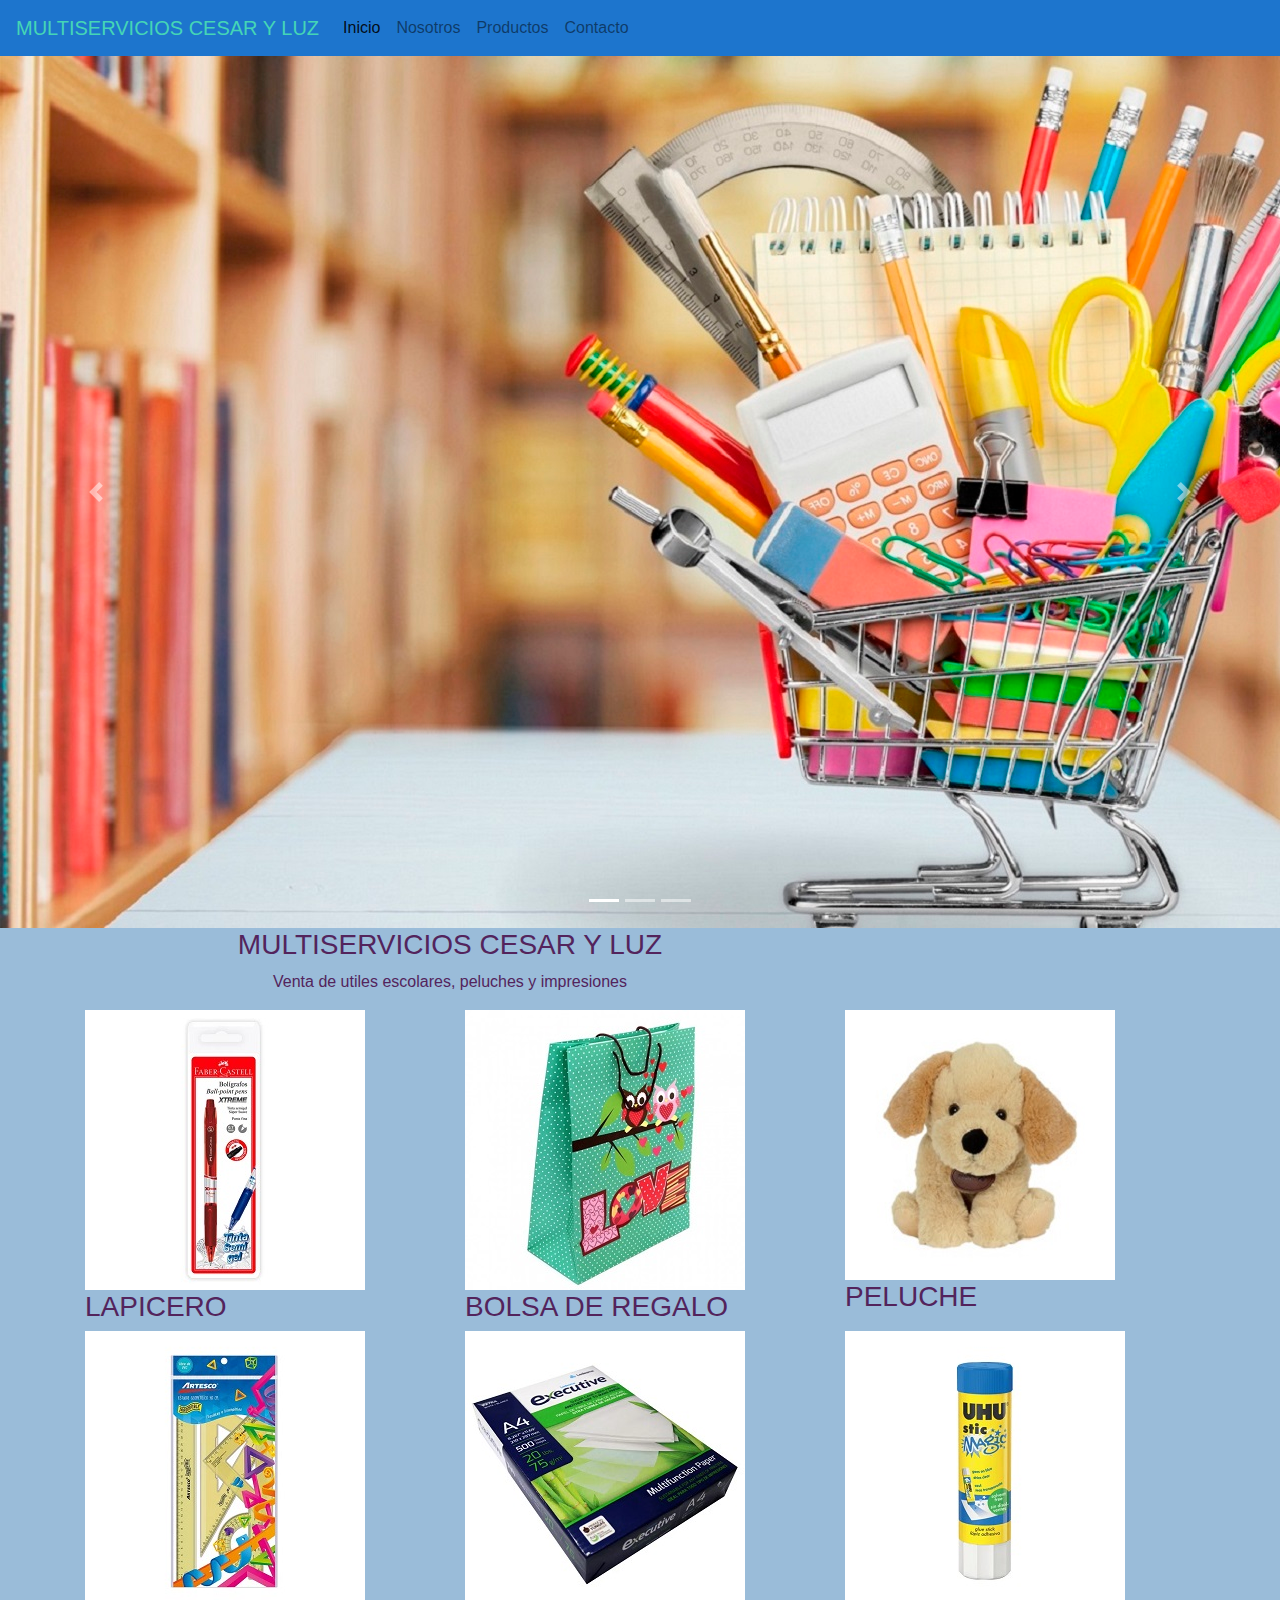
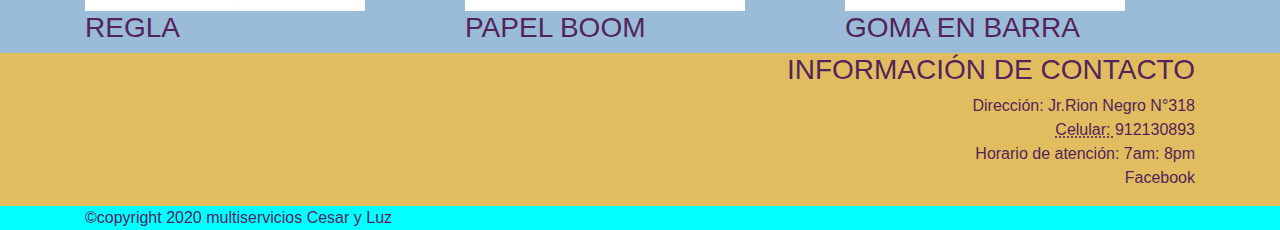
<file: index.html>
<!DOCTYPE html>
<html lang="en">
  <head>
    <meta charset="utf-8">
	<meta http-equiv="X-UA-Compatible" content="IE=edge">
	<meta name="viewport" content="width=device-width, initial-scale=1">
    <title>MULTISERVICIOS CESAR Y LUZ</title>
    <!-- Bootstrap -->
	<link href="css/bootstrap-4.3.1.css" rel="stylesheet">
	<link href="css/Diseños.css" rel="stylesheet" type="text/css">
  </head>
  <body>
  	<!-- body code goes here -->
    <nav class="navbar navbar-expand-lg navbar-light bg-light"> <a class="navbar-brand" href="#">MULTISERVICIOS CESAR Y LUZ </a>
      <button class="navbar-toggler" type="button" data-toggle="collapse" data-target="#navbarSupportedContent1" aria-controls="navbarSupportedContent1" aria-expanded="false" aria-label="Toggle navigation"> 
		  <span class="navbar-toggler-icon">
		  </span> 
		</button>
		

      <div class="collapse navbar-collapse" 
		   id="navbarSupportedContent1">
        <ul class="nav navbar-nav navbar-right" > 

		  <li class="nav-item active"> <a class="nav-link" href="index.html">Inicio <span class="sr-only">(current)</span></a></li>

		  <li class="nav-item"> <a class="nav-link" href="nosotros.html">Nosotros</a> </li>

		  <li class="nav-item"> <a class="nav-link" href="productos.html">Productos</a> </li>

		  <li class="nav-item"> <a class="nav-link" href="contacto.html">Contacto</a> </li>

        </ul>
        
		  
      </div>
    </nav>

	  <!--desarrollo del slider-->
	  
	  
    <div id="carouselExampleIndicators1" class="carousel slide" data-ride="carousel" style="background-color: grey">
        <ol class="carousel-indicators">
          <li data-target="#carouselExampleIndicators1" data-slide-to="0" class="active"></li>
          <li data-target="#carouselExampleIndicators1" data-slide-to="1"></li>
          <li data-target="#carouselExampleIndicators1" data-slide-to="2"></li>
        </ol>
		
		
      <div class="carousel-inner" role="listbox">
          <div class="carousel-item active"> <img class="d-block mx-auto" src="images/slider 1.jpg" alt="First slide">
            <div class="carousel-caption">
           
            </div>
          </div>
			
			
          <div class="carousel-item"> <img class="d-block mx-auto" src="images/slider 2.jpg" alt="Second slide">
            <div class="carousel-caption">
             
            </div>
          </div>
			
			
          <div class="carousel-item"> <img class="d-block mx-auto" src="images/slider 3.jpg" alt="Third slide">
            <div class="carousel-caption">
            
            </div>
          </div>
        </div>
		
		
        <a class="carousel-control-prev" href="#carouselExampleIndicators1" role="button" data-slide="prev"> <span class="carousel-control-prev-icon" aria-hidden="true"></span> <span class="sr-only">Previous</span> </a> <a class="carousel-control-next" href="#carouselExampleIndicators1" role="button" data-slide="next"> <span class="carousel-control-next-icon" aria-hidden="true"></span> <span class="sr-only">Next</span> </a> </div>

    <!---->
	
		<section class="container">
	 		 <div class="row">	
			
				 <div class="col-md-8 col-md-offset-2 text-center">
				 	<h3>MULTISERVICIOS CESAR Y LUZ</h3>
					 <p>Venta de utiles escolares, peluches y impresiones </p>
				 
				 </div>
				 
			 </div>
	  
		</section>
	
	  	
		<section class="container">
	 		 <div class="row">	
			
				 <!--columnas-->
				 <!--1ra iamgen-->
				 
				 <div class="col-md-4">
				 	<div class="thumbnail">
					 <img src="images/lapicero.jpg" alt="">
						<h3>LAPICERO</h3>
						
					
					 </div>
				 </div>

				  <!--2da iamgen-->
						 <div class="col-md-4">
				 	<div class="thumbnail">
					 <img src="images/bolsa de regalo.jpg" alt="">
						<h3>BOLSA DE REGALO</h3>
					
					
					 </div>
				 </div>
				  <!--3ra iamgen-->
				 
				  <div class="col-md-4">
				 	<div class="thumbnail">
					 <img src="images/inicio 3.jpg" alt="">
						<h3>PELUCHE</h3>
						
					
					 </div>
				 </div>
				 
				  <!--4ta iamgen-->
				 <div class="col-md-4">
				 	<div class="thumbnail">
					 <img src="images/regla.jpg" alt="">
						<h3>REGLA</h3>
					
					 </div>
				 </div>
				 
				  <!--5ta iamgen-->
				 <div class="col-md-4">
				 	<div class="thumbnail">
					 <img src="images/papel boom.jpg" alt="">
						<h3>PAPEL BOOM</h3>
			
					
					 </div>
				 </div>
				 
				  <!--6ta iamgen-->
				 <div class="col-md-4">
				 	<div class="thumbnail">
					 <img src="images/GOMA EN BARRA.jpg" alt="">
						<h3>GOMA EN BARRA</h3>
						
					
					 </div>
				 </div>
				 
				 
			 </div>
	  
		</section>
	
  <!--pie de pagina-->
	
	<footer>
		
		<!--parte 1-->
	  <section class="pie01">
		<div class="container">
			<div class="row text-right">
				
			<!--contacto con la empresa-->
			<div class="col-md-12">
				
				<h3>INFORMACIÓN DE CONTACTO</h3>
				<address>
				Dirección: Jr.Rion Negro N°318 <br>
				<abbr title="phone">Celular: </abbr>912130893 <br>
				Horario de atención: 7am: 8pm <br>
				Facebook <br>
				</address>
				
			
			</div>
			
			</div>
		  
		  
		  </div>
		  
		</section>
	  
		
		<!--parte 2-->
	  
		<section class="pie02">
		<div class="container">
			&copy;copyright 2020 multiservicios Cesar y Luz 
			
		</div>
		
		</section>
	  
	  
	  </footer>
	  
	  

  <script src="js/jquery-3.3.1.min.js"></script>
  <script src="js/popper.min.js"></script>
  <script src="js/bootstrap-4.3.1.js"></script>
  </body>
</html>
</file>
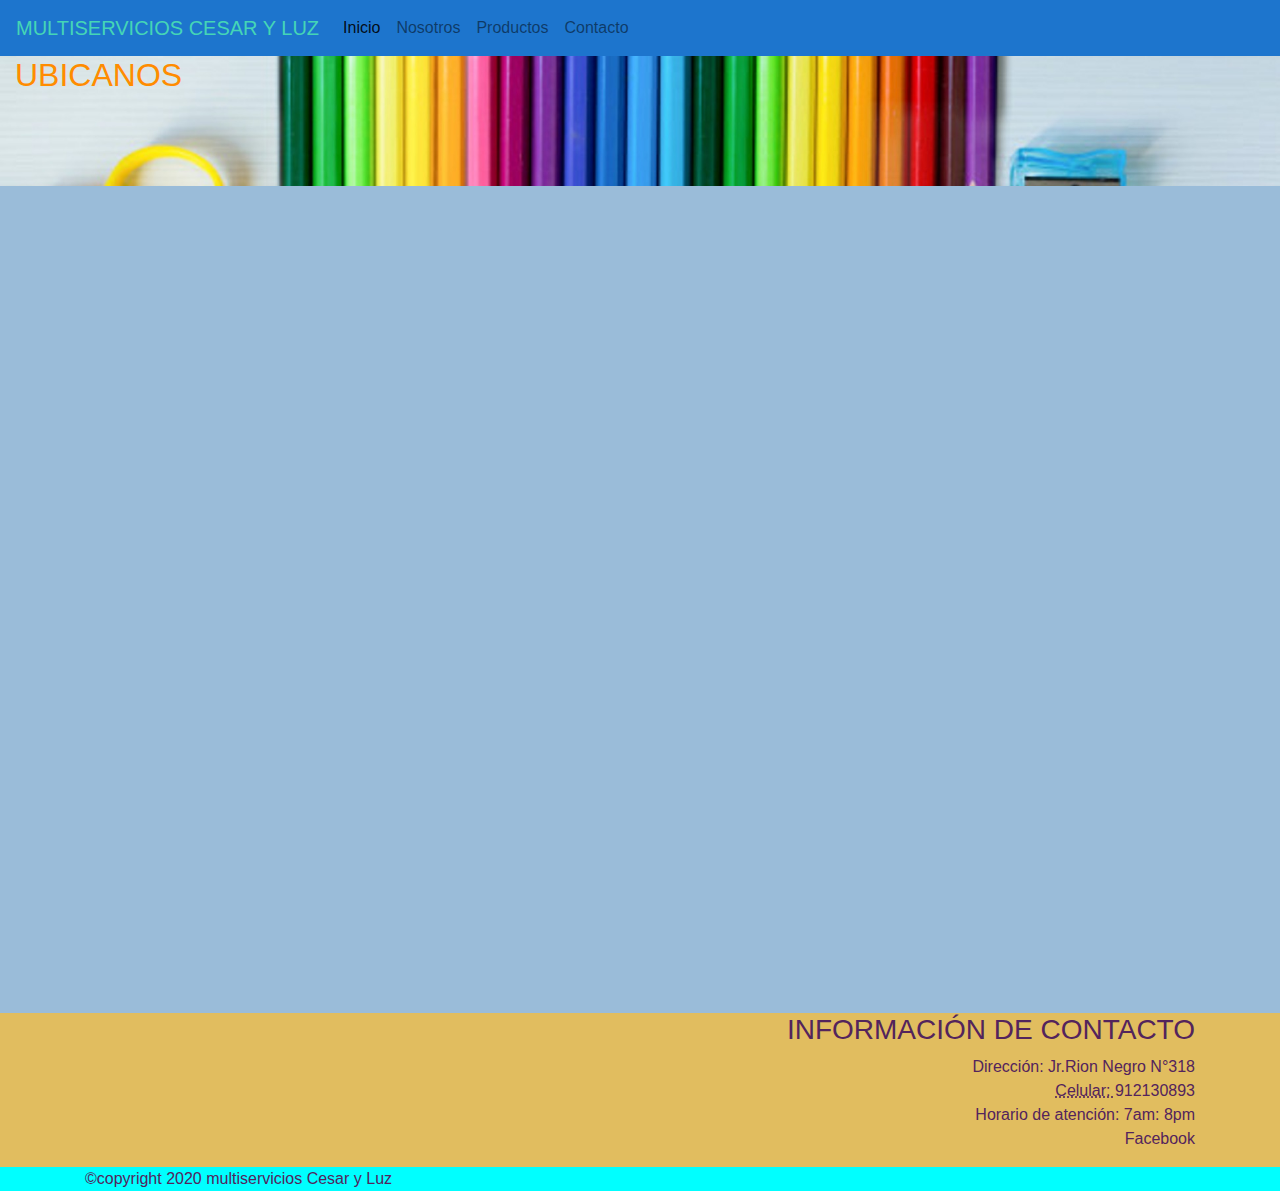
<file: contacto.html>
<!DOCTYPE html>
<html lang="en">
  <head>
    <meta charset="utf-8">
	<meta http-equiv="X-UA-Compatible" content="IE=edge">
	<meta name="viewport" content="width=device-width, initial-scale=1">
    <title>MULTISERVICIOS CESAR Y LUZ</title>
    <!-- Bootstrap -->
	<link href="css/bootstrap-4.3.1.css" rel="stylesheet">
	<link href="css/Diseños.css" rel="stylesheet" type="text/css">
  </head>
  <body>
  	<!--barra de navegación-->
    <nav class="navbar navbar-expand-lg navbar-light bg-light"> <a class="navbar-brand" href="#">MULTISERVICIOS CESAR Y LUZ </a>
      <button class="navbar-toggler" type="button" data-toggle="collapse" data-target="#navbarSupportedContent1" aria-controls="navbarSupportedContent1" aria-expanded="false" aria-label="Toggle navigation"> 
		  <span class="navbar-toggler-icon">
		  </span> 
		</button>
		

      <div class="collapse navbar-collapse" 
		   id="navbarSupportedContent1">
        <ul class="nav navbar-nav navbar-right" > 

		  <li class="nav-item active"> <a class="nav-link" href="index.html">Inicio <span class="sr-only">(current)</span></a></li>

		  <li class="nav-item"> <a class="nav-link" href="nosotros.html">Nosotros</a> </li>

		  <li class="nav-item"> <a class="nav-link" href="productos.html">Productos</a> </li>

		  <li class="nav-item"> <a class="nav-link" href="contacto.html">Contacto</a> </li>

        </ul>
        
		  
      </div>
    </nav>
	<!--fin de la barra-->
	  <div class="container-fluid" id="titulo">
	  	<div class="subtitulo">
			<h2>UBICANOS</h2>
		  
	  	</div>
	  </div>
	  
	<iframe src="https://www.google.com/maps/embed?pb=!1m18!1m12!1m3!1d463.0326645569979!2d-75.51058446925651!3d-9.039401815301284!2m3!1f0!2f0!3f0!3m2!1i1024!2i768!4f13.1!3m3!1m2!1s0x91a69b5b4f2c8139%3A0xd8fba9d2fe29a2df!2sMULTISERVICIOS%20CESAR%20Y%20LUZ!5e1!3m2!1ses-419!2spe!4v1601414479989!5m2!1ses-419!2spe" width="1550" height="820" frameborder="0" style="border:0;" allowfullscreen="" aria-hidden="false" tabindex="0"></iframe>
		  

	
	  
	  
  <!--pie de pagina-->
	
	<footer>
		
		<!--parte 1-->
	  <section class="pie01">
		<div class="container">
			<div class="row text-right">
				
			<!--contacto con la empresa-->
			<div class="col-md-12">
				
				<h3>INFORMACIÓN DE CONTACTO</h3>
				<address>
				Dirección: Jr.Rion Negro N°318 <br>
				<abbr title="phone">Celular: </abbr>912130893 <br>
				Horario de atención: 7am: 8pm <br>
				Facebook <br>
				</address>
				
			
			</div>
			
			</div>
		  
		  
		  </div>
		  
		</section>
	  
		
		<!--parte 2-->
	  
		<section class="pie02">
		<div class="container">
			&copy;copyright 2020 multiservicios Cesar y Luz 
			
		</div>
		
		</section>
	  
	  
	  </footer>
	  
	  

  <script src="js/jquery-3.3.1.min.js"></script>
  <script src="js/popper.min.js"></script>
  <script src="js/bootstrap-4.3.1.js"></script>
  </body>
</html>
</file>
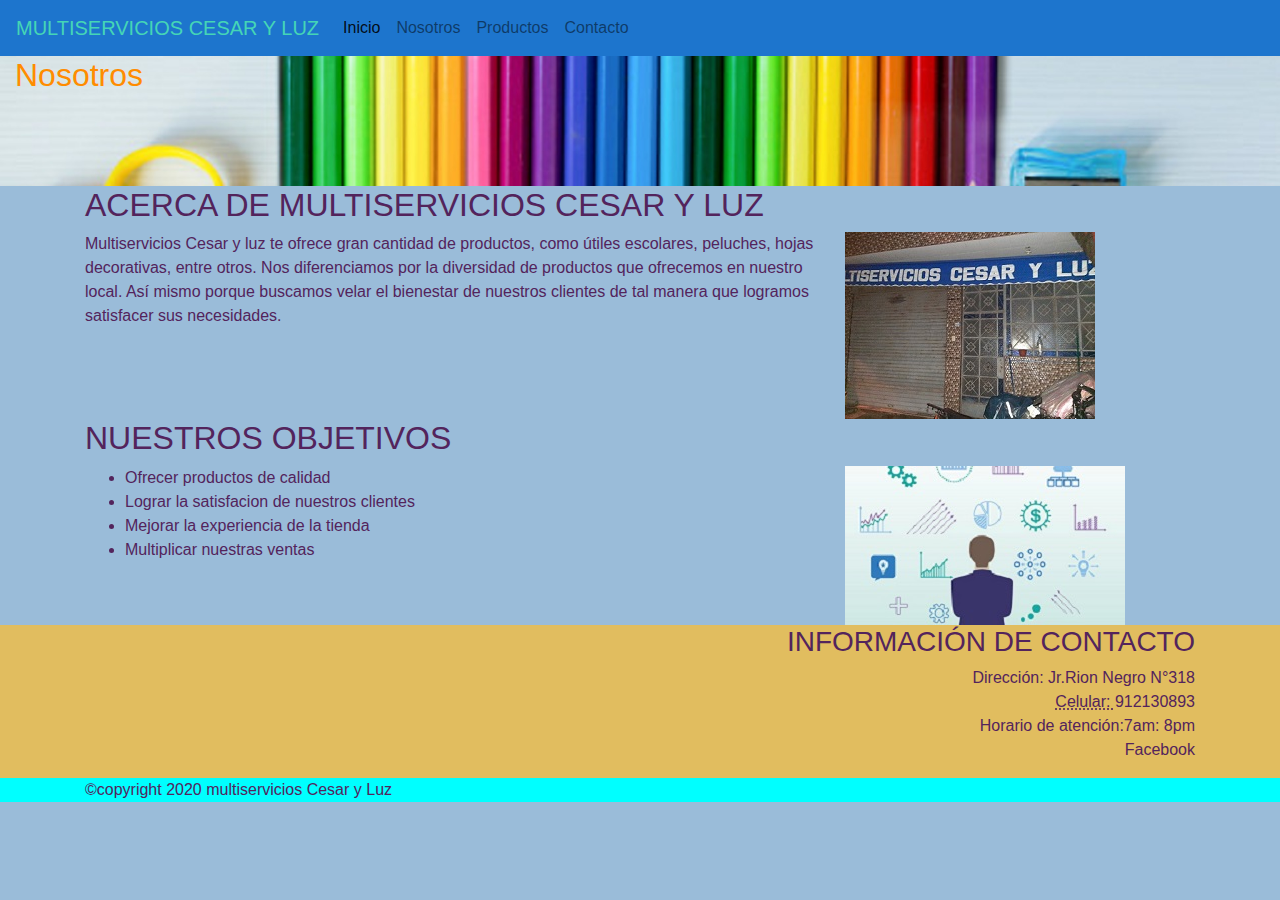
<file: nosotros.html>
<!DOCTYPE html>
<html lang="en">
  <head>
    <meta charset="utf-8">
	<meta http-equiv="X-UA-Compatible" content="IE=edge">
	<meta name="viewport" content="width=device-width, initial-scale=1">
    <title>MULTISERVICIOS CESAR Y LUZ</title>
    <!-- Bootstrap -->
	<link href="css/bootstrap-4.3.1.css" rel="stylesheet">
	<link href="css/Diseños.css" rel="stylesheet" type="text/css">
  </head>
  <body>
  	<!--barra de navegación-->
    <nav class="navbar navbar-expand-lg navbar-light bg-light"> <a class="navbar-brand" href="#">MULTISERVICIOS CESAR Y LUZ </a>
      <button class="navbar-toggler" type="button" data-toggle="collapse" data-target="#navbarSupportedContent1" aria-controls="navbarSupportedContent1" aria-expanded="false" aria-label="Toggle navigation"> 
		  <span class="navbar-toggler-icon">
		  </span> 
		</button>
		

      <div class="collapse navbar-collapse" 
		   id="navbarSupportedContent1">
        <ul class="nav navbar-nav navbar-right" > 

		  <li class="nav-item active"> <a class="nav-link" href="index.html">Inicio <span class="sr-only">(current)</span></a></li>

		  <li class="nav-item"> <a class="nav-link" href="nosotros.html">Nosotros</a> </li>

		  <li class="nav-item"> <a class="nav-link" href="productos.html">Productos</a> </li>

		  <li class="nav-item"> <a class="nav-link" href="contacto.html">Contacto</a> </li>

        </ul>
        
		  
      </div>
    </nav>
	<!--fin de la barra-->
	  <div class="container-fluid" id="titulo">
	  	<div class="subtitulo">
			<h2>Nosotros</h2>
	  	</div>
	 </div>
	  
	  <!--contenido-->
		  <!--parte 1-->
	  <section>
	  	<div class="container">

		  <div class="row">
			  <div class="col-md-12">
				  <h2>ACERCA DE MULTISERVICIOS CESAR Y LUZ</h2>
			  </div>
			  
			<div class="col-md-8">
			  <p>
				  
				  
				Multiservicios Cesar y luz te ofrece gran cantidad de productos, como útiles escolares, peluches, hojas decorativas, entre otros. Nos diferenciamos por la diversidad de productos que ofrecemos en nuestro local. Así mismo porque buscamos velar el bienestar de nuestros clientes de tal manera que logramos satisfacer sus necesidades. </p>
			 </div>
		<div class="col-md-4">
			<img src="images/Tienda.jpg" alt="">
			  
		</div>
		</div>
		  
		  <div class="row">
			  <div class="col-md-12">
				  <h2>NUESTROS OBJETIVOS
				  </h2>
			  </div>
			  
			<div class="col-md-8">
			  <ul>
				<li>Ofrecer productos de calidad</li>
				<li>Lograr la satisfacion de nuestros clientes</li>
				  <li>Mejorar la experiencia de la tienda</li>
				  <li>Multiplicar nuestras ventas</li>
				</ul>
			  
			 </div>
		<div class="col-md-4">
			<img src="images/Objetivos.jpg" alt="">
			  
		</div>
		</div>
			
			
		  
  		</div>
	  </section>
	
	
	  
	  
	  
	  
	  
	  
	  
  <!--pie de pagina-->
	
	<footer>
		
		<!--parte 1-->
	  <section class="pie01">
		<div class="container">
			<div class="row text-right">
				
			<!--contacto con la empresa-->
			<div class="col-md-12">
				
				<h3>INFORMACIÓN DE CONTACTO</h3>
				<address>
				Dirección: Jr.Rion Negro N°318 <br>
				<abbr title="phone">Celular: </abbr>912130893 <br>
				Horario de atención:7am: 8pm <br>
				Facebook <br>
				</address>
				
			
			</div>
			
			</div>
		  
		  
		  </div>
		  
		</section>
	  
		
		<!--parte 2-->
	  
		<section class="pie02">
		<div class="container">
			&copy;copyright 2020 multiservicios Cesar y Luz 
			
		</div>
		
		</section>
	  
	  
	  </footer>
	  
	  

  <script src="js/jquery-3.3.1.min.js"></script>
  <script src="js/popper.min.js"></script>
  <script src="js/bootstrap-4.3.1.js"></script>
  </body>
</html>
</file>
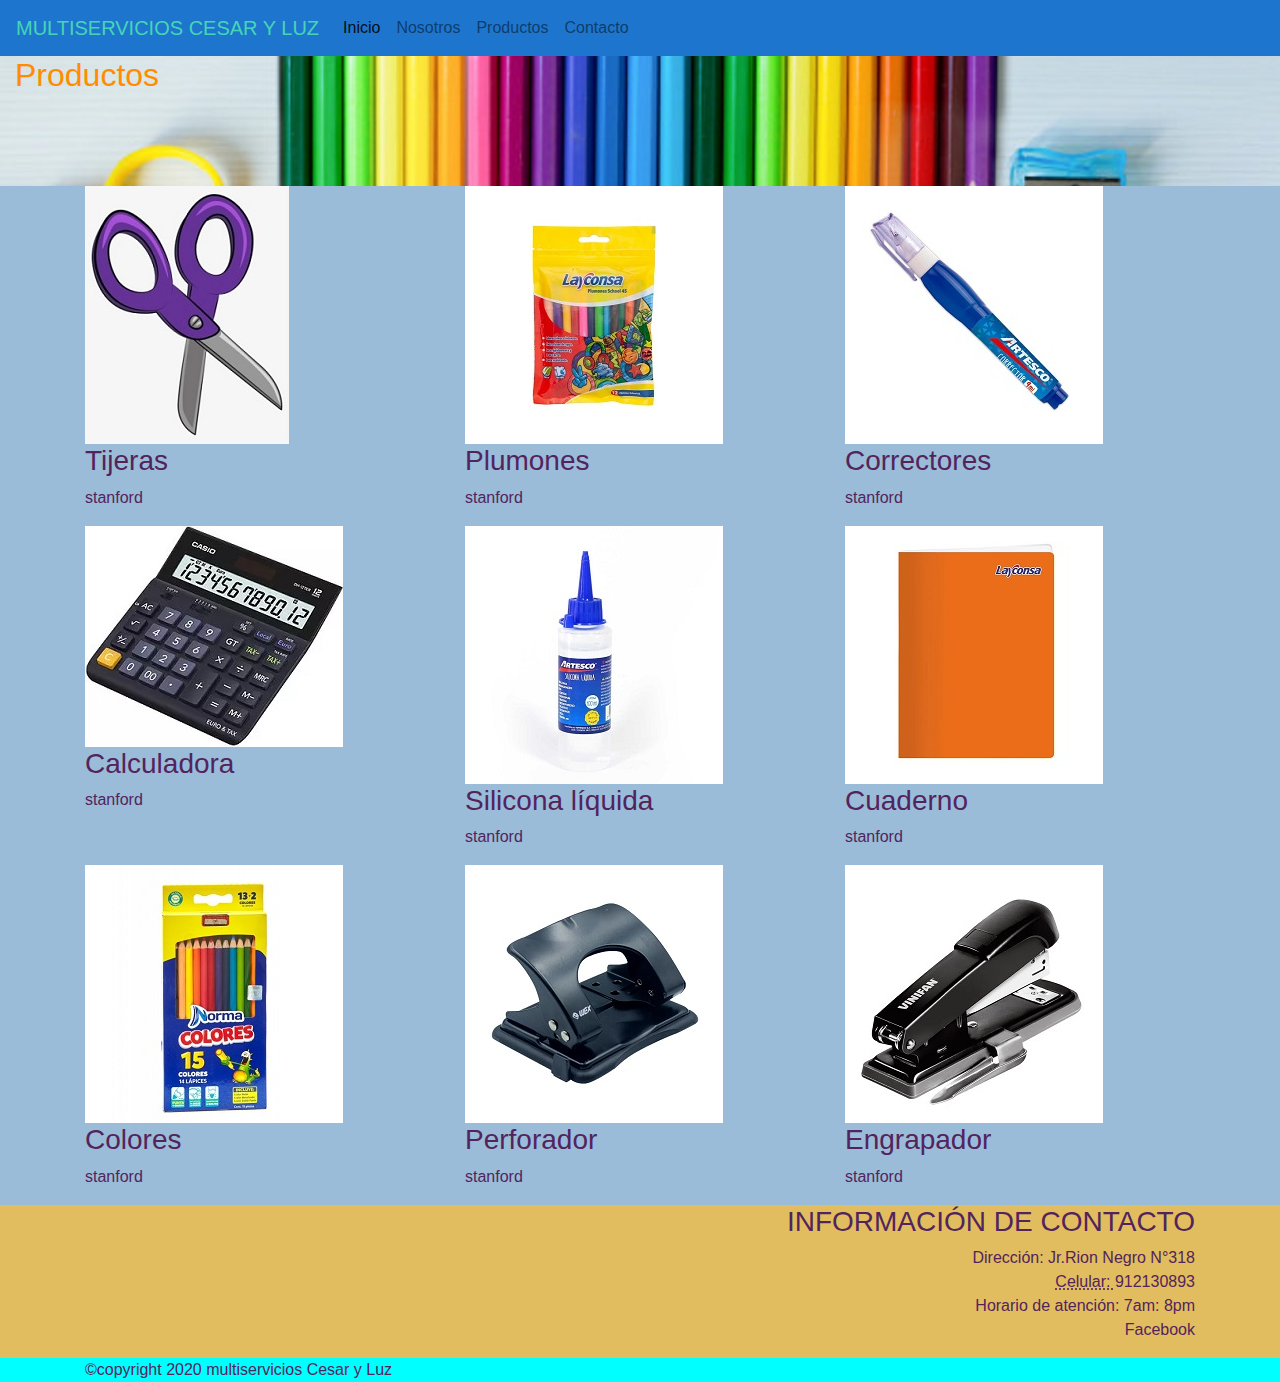
<file: productos.html>
<!DOCTYPE html>
<html lang="en">
  <head>
    <meta charset="utf-8">
	<meta http-equiv="X-UA-Compatible" content="IE=edge">
	<meta name="viewport" content="width=device-width, initial-scale=1">
    <title>MULTISERVICIOS CESAR Y LUZ</title>
    <!-- Bootstrap -->
	<link href="css/bootstrap-4.3.1.css" rel="stylesheet">
	<link href="css/Diseños.css" rel="stylesheet" type="text/css">
  </head>
  <body>
  	<!--barra de navegación-->
    <nav class="navbar navbar-expand-lg navbar-light bg-light"> <a class="navbar-brand" href="#">MULTISERVICIOS CESAR Y LUZ </a>
      <button class="navbar-toggler" type="button" data-toggle="collapse" data-target="#navbarSupportedContent1" aria-controls="navbarSupportedContent1" aria-expanded="false" aria-label="Toggle navigation"> 
		  <span class="navbar-toggler-icon">
		  </span> 
		</button>
		

      <div class="collapse navbar-collapse" 
		   id="navbarSupportedContent1">
        <ul class="nav navbar-nav navbar-right" > 

		  <li class="nav-item active"> <a class="nav-link" href="index.html">Inicio <span class="sr-only">(current)</span></a></li>

		  <li class="nav-item"> <a class="nav-link" href="nosotros.html">Nosotros</a> </li>

		  <li class="nav-item"> <a class="nav-link" href="productos.html">Productos</a> </li>

		  <li class="nav-item"> <a class="nav-link" href="contacto.html">Contacto</a> </li>

        </ul>
        
		  
      </div>
    </nav>
	<!--fin de la barra-->
	  <div class="container-fluid" id="titulo">
	  	<div class="subtitulo">
			<h2>Productos</h2>
	  	</div>
	  </div>
	<!---->
	<section>
	<div class="container">
		<div class="row">
			
			<!--1er producto-->
			<div class="col-md-4">
			<div class="thumbnail">
			<img src="images/producto 1.jpg" alt="">
			<h3> Tijeras</h3> 
			<p>stanford</p>
			</div>
			
			</div>
			
			<!--2do producto-->
			
			<div class="col-md-4">
			<div class="thumbnail">
			<img src="images/producto 2.jpg" alt="">
			<h3> Plumones</h3>
			<p>stanford</p>
			</div>
			
			</div>
			
			<!--3er producto-->
			
			<div class="col-md-4">
			<div class="thumbnail">
			<img src="images/producto 3.jpg" alt="">
			<h3> Correctores</h3>
			<p>stanford</p>
			</div>
			
			</div>
			<!--4to producto-->
			
			<div class="col-md-4">
			<div class="thumbnail">
			<img src="images/4to producto.jpg" alt="">
			<h3>Calculadora</h3>
			<p>stanford</p>
			</div>
			
			</div>
			<!--5to producto-->
			
			<div class="col-md-4">
			<div class="thumbnail">
			<img src="images/producto 5.jpg" alt="">
			<h3> Silicona líquida</h3>
			<p>stanford</p>
			</div>
			
			</div>
			<!--6to prodcuto-->
			<div class="col-md-4">
			<div class="thumbnail">
			<img src="images/producto 6.jpg" alt="">
			<h3> Cuaderno</h3>
			<p>stanford</p>
			</div>
			
			</div>
			<!--7mo producto-->
			
			<div class="col-md-4">
			<div class="thumbnail">
			<img src="images/thumbails 2.jpg" alt="">
			<h3> Colores</h3>
			<p>stanford</p>
			</div>
			
			</div>
			<!--8vo producto-->
			
			<div class="col-md-4">
			<div class="thumbnail">
			<img src="images/Producto 7.jpg" alt="">
			<h3> Perforador</h3>
			<p>stanford</p>
			</div>
			
			</div>
			<!--9no producto-->
			<div class="col-md-4">
			<div class="thumbnail">
			<img src="images/producto 8.jpg" alt="">
			<h3> Engrapador</h3>
			<p>stanford</p>
			</div>
			
			</div>
			
		
		</div>
		
		
	</div>

	  
	  
	  
	</section>
	  
	  
	  
	  
	  
	  
	  
  <!--pie de pagina-->
	
	<footer>
		
		<!--parte 1-->
	  <section class="pie01">
		<div class="container">
			<div class="row text-right">
				
			<!--contacto con la empresa-->
			<div class="col-md-12">
				
				<h3>INFORMACIÓN DE CONTACTO</h3>
				<address>
				Dirección: Jr.Rion Negro N°318 <br>
				<abbr title="phone">Celular: </abbr>912130893 <br>
				Horario de atención: 7am: 8pm <br>
				Facebook <br>
				</address>
				
			
			</div>
			
			</div>
		  
		  
		  </div>
		  
		</section>
	  
		
		<!--parte 2-->
	  
		<section class="pie02">
		<div class="container">
			&copy;copyright 2020 multiservicios Cesar y Luz 
			
		</div>
		
		</section>
	  
	  
	  </footer>
	  
	  

  <script src="js/jquery-3.3.1.min.js"></script>
  <script src="js/popper.min.js"></script>
  <script src="js/bootstrap-4.3.1.js"></script>
  </body>
</html>
</file>
<file: css/Diseños.css>
@charset "utf-8";
/* CSS Document */
.bg-light {
    background-color: 
    #1d75cd !important;
}
body {
    margin: 0;
    font-family: -apple-system, BlinkMacSystemFont, "Segoe UI", Roboto, "Helvetica Neue", Arial, "Noto Sans", sans-serif, "Apple Color Emoji", "Segoe UI Emoji", "Segoe UI Symbol", "Noto Color Emoji";
    font-size: 1rem;
    font-weight: 400;
    line-height: 1.5;
    color: #53245c;
    text-align: left;
    background-color: #9abcd9;
}
.navbar-light .navbar-brand {
    color: rgba(69,213,182,1.00);
}
.navbar-light .navbar-nav .nav-link:hover, .navbar-light .navbar-nav .nav-link:focus {
    color: 
    rgba(255,229,18,0.9);
}

/*Diseños de los titulos*/
#titulo  {
	width: 100%;
	background-color: #B82E30;
	height: 130px;
	background-image: url( "../images/cabezera.jpg");
	background-size: cover;
	display: table;
}
.subtitulo {
	color:darkorange;

}

.pie01 {
	background-color:#E1BD5F; 
}
.pie02 {
	background-color:aqua;
}
</file>
